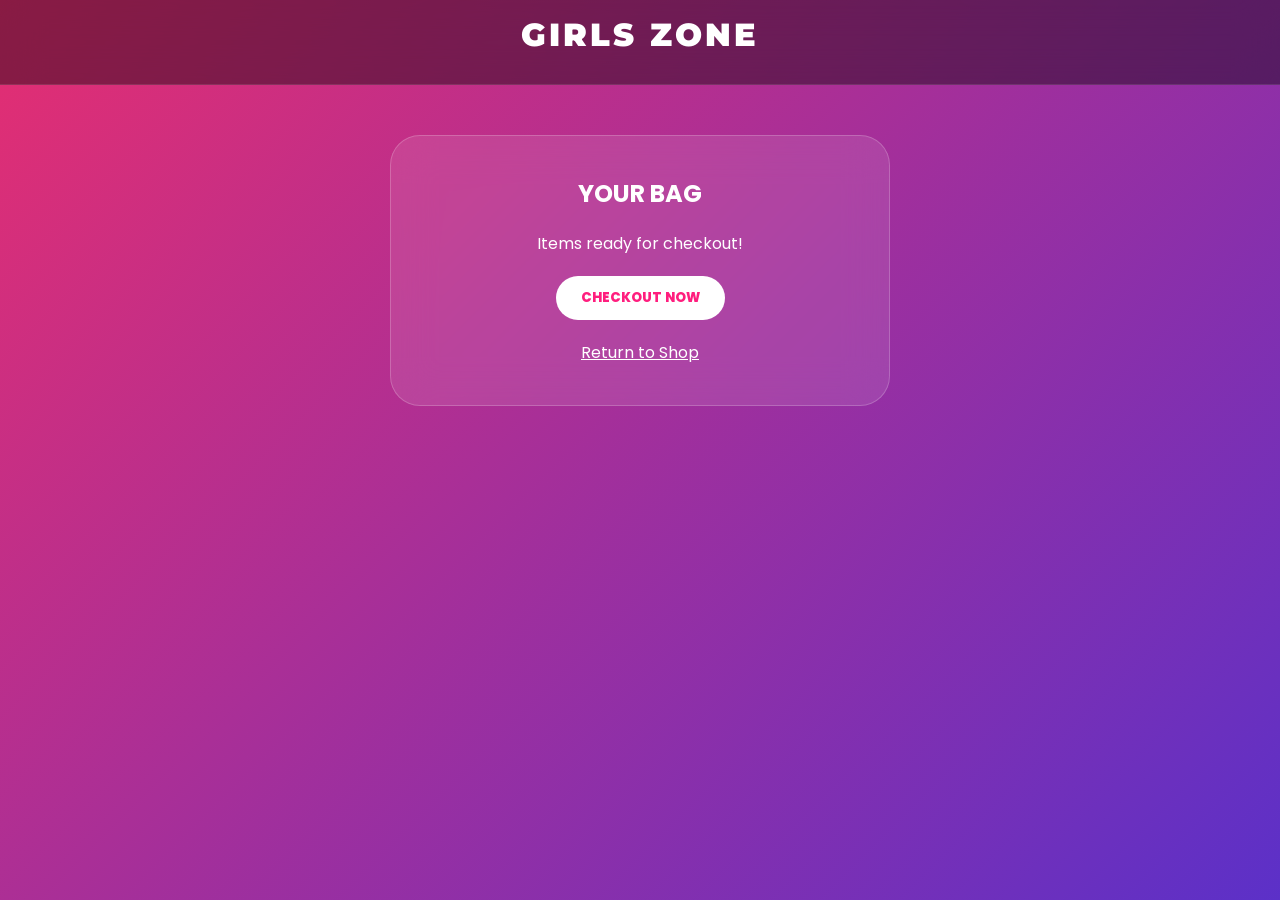
<file: cart.html>
<!DOCTYPE html>
<html>
<head>
    <!-- Google Tag Manager -->
<script>(function(w,d,s,l,i){w[l]=w[l]||[];w[l].push({'gtm.start':
new Date().getTime(),event:'gtm.js'});var f=d.getElementsByTagName(s)[0],
j=d.createElement(s),dl=l!='dataLayer'?'&l='+l:'';j.async=true;j.src=
'https://www.googletagmanager.com/gtm.js?id='+i+dl;f.parentNode.insertBefore(j,f);
})(window,document,'script','dataLayer','GTM-T398Q7HV');</script>
<!-- End Google Tag Manager -->
    <!-- Google tag (gtag.js) -->
<script async src="https://www.googletagmanager.com/gtag/js?id=G-ZBEWL7JFY2"></script>
<script>
  window.dataLayer = window.dataLayer || [];
  function gtag(){dataLayer.push(arguments);}
  gtag('js', new Date());

  gtag('config', 'G-ZBEWL7JFY2');
</script>
    <link rel="stylesheet" href="style.css">
    <title>CART | GIRLS ZONE</title>
</head>
<body><!-- Google Tag Manager (noscript) -->
<noscript><iframe src="https://www.googletagmanager.com/ns.html?id=GTM-T398Q7HV"
height="0" width="0" style="display:none;visibility:hidden"></iframe></noscript>
<!-- End Google Tag Manager (noscript) -->
    <header><div class="logo">GIRLS ZONE</div></header>
    <div class="glass-box">
        <h2>YOUR BAG</h2>
        <p style="margin: 20px 0;">Items ready for checkout!</p>
        <button class="btn" onclick="alert('Order Confirmed!')">CHECKOUT NOW</button>
        <p style="margin-top: 20px;"><a href="index.html" style="color:white;">Return to Shop</a></p>
    </div>
</body>
</html>
</file>
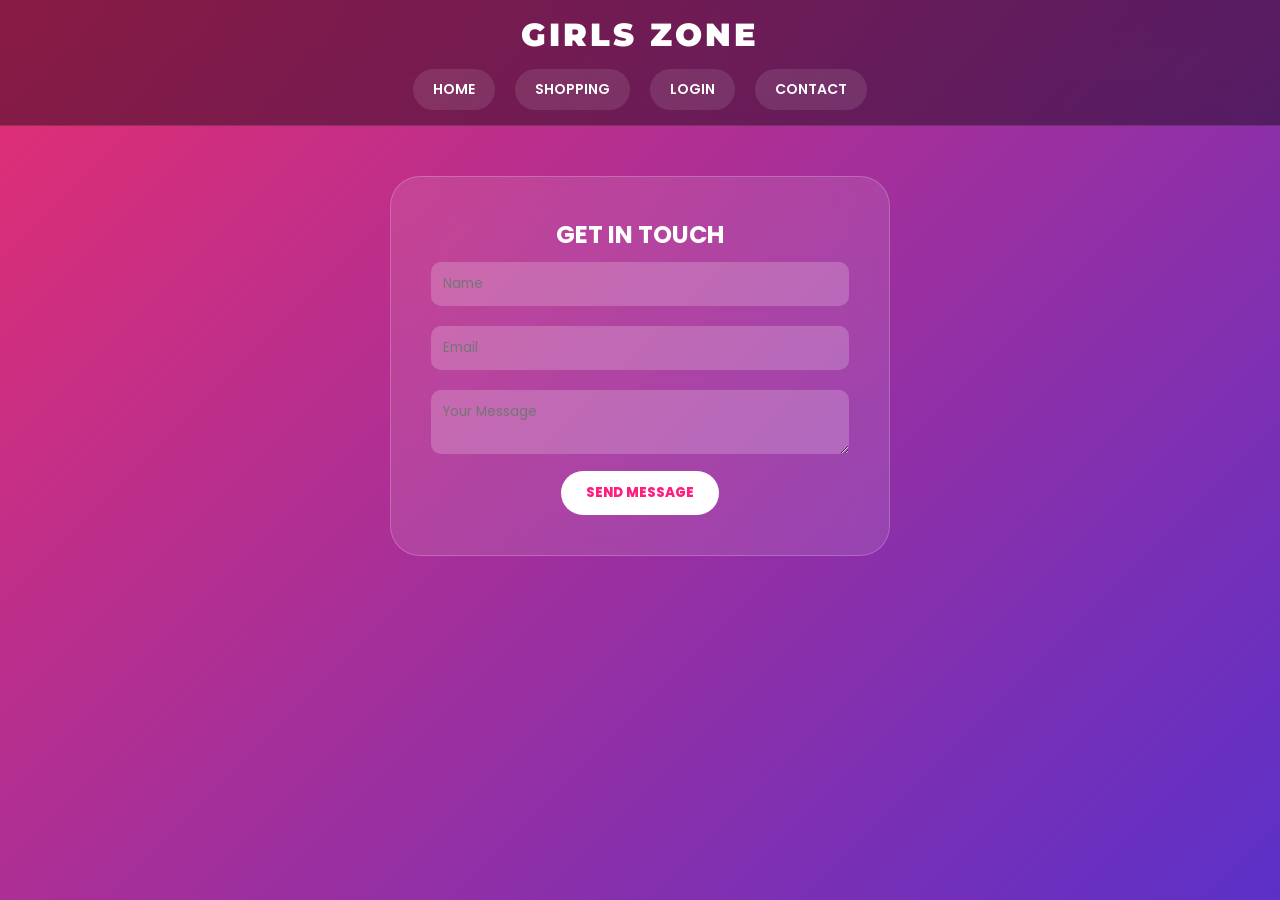
<file: contact.html>
<!DOCTYPE html>
<html>
<head>
    <!-- Google Tag Manager -->
<script>(function(w,d,s,l,i){w[l]=w[l]||[];w[l].push({'gtm.start':
new Date().getTime(),event:'gtm.js'});var f=d.getElementsByTagName(s)[0],
j=d.createElement(s),dl=l!='dataLayer'?'&l='+l:'';j.async=true;j.src=
'https://www.googletagmanager.com/gtm.js?id='+i+dl;f.parentNode.insertBefore(j,f);
})(window,document,'script','dataLayer','GTM-T398Q7HV');</script>
<!-- End Google Tag Manager -->
    <!-- Google tag (gtag.js) -->
<script async src="https://www.googletagmanager.com/gtag/js?id=G-ZBEWL7JFY2"></script>
<script>
  window.dataLayer = window.dataLayer || [];
  function gtag(){dataLayer.push(arguments);}
  gtag('js', new Date());

  gtag('config', 'G-ZBEWL7JFY2');
</script>
    <link rel="stylesheet" href="style.css">
    <title>CONTACT | GIRLS ZONE</title>
</head>
<body>
    <!-- Google Tag Manager (noscript) -->
<noscript><iframe src="https://www.googletagmanager.com/ns.html?id=GTM-T398Q7HV"
height="0" width="0" style="display:none;visibility:hidden"></iframe></noscript>
<!-- End Google Tag Manager (noscript) -->
    <header>
        <div class="logo">GIRLS ZONE</div>
        <div class="nav-container">
            <a href="index.html">Home</a>
            <a href="index.html">Shopping</a>
            <a href="login.html">Login</a>
            <a href="contact.html">Contact</a>
        </div>
    </header>
    <div class="glass-box">
        <h2>GET IN TOUCH</h2>
        <input type="text" placeholder="Name">
        <input type="email" placeholder="Email">
        <textarea placeholder="Your Message"></textarea>
        <button class="btn">SEND MESSAGE</button>
    </div>
</body>
</html>
</file>
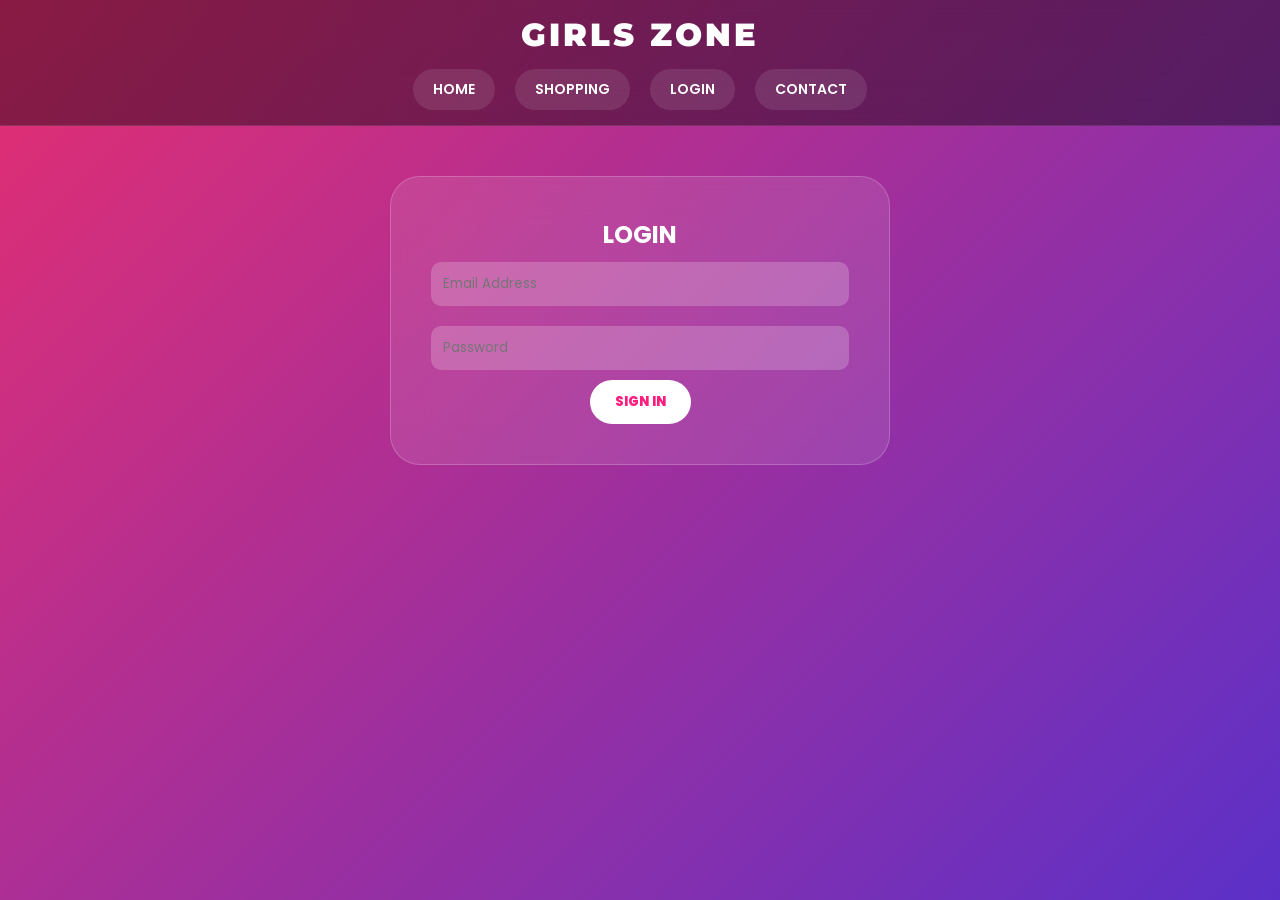
<file: login.html>
<!DOCTYPE html>
<html>
<head>
    <!-- Google Tag Manager -->
<script>(function(w,d,s,l,i){w[l]=w[l]||[];w[l].push({'gtm.start':
new Date().getTime(),event:'gtm.js'});var f=d.getElementsByTagName(s)[0],
j=d.createElement(s),dl=l!='dataLayer'?'&l='+l:'';j.async=true;j.src=
'https://www.googletagmanager.com/gtm.js?id='+i+dl;f.parentNode.insertBefore(j,f);
})(window,document,'script','dataLayer','GTM-T398Q7HV');</script>
<!-- End Google Tag Manager -->
    <link rel="stylesheet" href="style.css">
    <title>LOGIN | GIRLS ZONE</title>
</head>
<body>
    <!-- Google Tag Manager (noscript) -->
<noscript><iframe src="https://www.googletagmanager.com/ns.html?id=GTM-T398Q7HV"
height="0" width="0" style="display:none;visibility:hidden"></iframe></noscript>
<!-- End Google Tag Manager (noscript) -->
    <!-- Google tag (gtag.js) -->
<script async src="https://www.googletagmanager.com/gtag/js?id=G-ZBEWL7JFY2"></script>
<script>
  window.dataLayer = window.dataLayer || [];
  function gtag(){dataLayer.push(arguments);}
  gtag('js', new Date());

  gtag('config', 'G-ZBEWL7JFY2');
</script>
    <header>
        <div class="logo">GIRLS ZONE</div>
        <div class="nav-container">
            <a href="index.html">Home</a>
            <a href="index.html">Shopping</a>
            <a href="login.html">Login</a>
            <a href="contact.html">Contact</a>
        </div>
    </header>
    <div class="glass-box">
        <h2>LOGIN</h2>
        <input type="email" placeholder="Email Address">
        <input type="password" placeholder="Password">
        <button class="btn">SIGN IN</button>
    </div>
</body>
</html>
</file>
<file: style.css>
@import url('https://fonts.googleapis.com/css2?family=Montserrat:wght@700;900&family=Poppins:wght@300;400;600&display=swap');

* { box-sizing: border-box; margin: 0; padding: 0; font-family: 'Poppins', sans-serif; }

/* ANIMATED GRADIENT BACKGROUND */
body { 
    background: linear-gradient(-45deg, #ff1e7e, #7a2de2, #2e31e5, #e52e71);
    background-size: 400% 400%;
    animation: gradientBG 12s ease infinite;
    min-height: 100vh;
    color: white;
    overflow-x: hidden;
}

@keyframes gradientBG {
    0% { background-position: 0% 50%; }
    50% { background-position: 100% 50%; }
    100% { background-position: 0% 50%; }
}

/* GLASS HEADER & NAV */
header { 
    background: rgba(0, 0, 0, 0.4);
    backdrop-filter: blur(20px);
    padding: 15px 5%;
    display: flex; flex-direction: column; align-items: center;
    position: sticky; top: 0; z-index: 1000;
    border-bottom: 1px solid rgba(255,255,255,0.1);
}

.logo { font-family: 'Montserrat', sans-serif; font-size: 32px; font-weight: 900; letter-spacing: 3px; margin-bottom: 15px; }

.nav-container { display: flex; gap: 20px; flex-wrap: wrap; justify-content: center; }
.nav-container a { 
    text-decoration: none; color: white; font-weight: 600; font-size: 14px; 
    text-transform: uppercase; padding: 10px 20px; border-radius: 50px; 
    background: rgba(255,255,255,0.1); transition: 0.3s;
}
.nav-container a:hover { background: white; color: #ff1e7e; transform: scale(1.1); }

/* PRODUCT & CARDS */
.container { width: 90%; margin: 60px auto; display: grid; grid-template-columns: repeat(auto-fill, minmax(280px, 1fr)); gap: 30px; }
.card { background: rgba(255, 255, 255, 0.1); backdrop-filter: blur(15px); border-radius: 30px; padding: 20px; text-align: center; border: 1px solid rgba(255,255,255,0.2); transition: 0.5s; }
.card img { width: 100%; height: 300px; object-fit: cover; border-radius: 20px; margin-bottom: 15px; }

/* BUTTONS */
.btn { background: white; color: #ff1e7e; border: none; padding: 12px 25px; border-radius: 50px; cursor: pointer; font-weight: 800; text-transform: uppercase; }
.btn:hover { background: #000; color: #fff; }

/* GLASS BOX FOR OTHER PAGES */
.glass-box { max-width: 500px; margin: 50px auto; background: rgba(255,255,255,0.1); backdrop-filter: blur(20px); padding: 40px; border-radius: 30px; text-align: center; border: 1px solid rgba(255,255,255,0.2); }
input, textarea { width: 100%; padding: 12px; margin: 10px 0; border-radius: 10px; border: none; background: rgba(255,255,255,0.2); color: white; }
</file>
